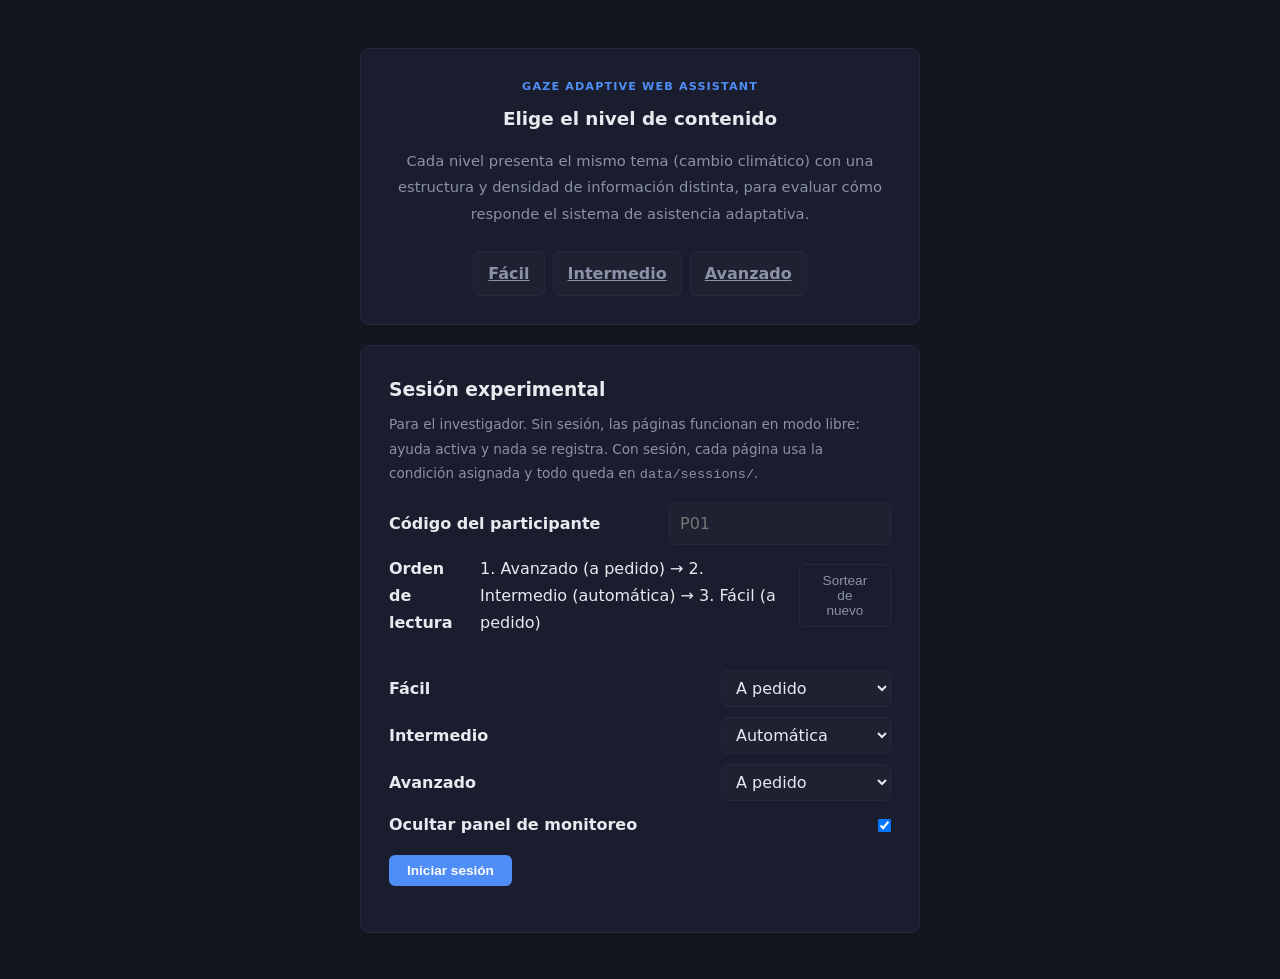
<file: frontend/index.html>
<!DOCTYPE html>
<html lang="es">
<head>
    <meta charset="UTF-8" />
    <meta name="viewport" content="width=device-width, initial-scale=1.0" />
    <title>Gaze Adaptive Web Assistant</title>
    <link rel="stylesheet" href="css/styles.css" />
    <link rel="stylesheet" href="css/page.css" />
    <link rel="stylesheet" href="css/temas.css" />
    <style>
        .session-card { max-width: 560px; margin-top: 20px; text-align: left; }
        .session-card h3 { margin-bottom: 6px; }
        .session-card .hint { color: var(--text-secondary); font-size: 0.85rem; margin-bottom: 14px; }
        .session-row { display: flex; align-items: center; justify-content: space-between; gap: 12px; margin: 10px 0; }
        .session-row label { color: var(--text-primary); font-weight: 600; }
        .session-row input[type="text"], .session-row select {
            background: var(--bg-section); color: var(--text-primary);
            border: 1px solid var(--card-border); border-radius: var(--radius-sm);
            padding: 7px 10px; font: inherit; min-width: 170px;
        }
        .session-actions { display: flex; gap: 10px; margin-top: 16px; flex-wrap: wrap; }
        .session-status { margin-top: 12px; font-size: 0.85rem; color: var(--text-secondary); }
        .session-status.is-error { color: var(--danger); }
        .session-active { color: var(--success); font-weight: 600; }
    </style>
</head>
<body>
    <div class="page-wrapper" style="display:flex; flex-direction:column; align-items:center; justify-content:center; padding:48px 16px;">
        <div class="article-card" style="max-width:560px; text-align:center;">
            <div class="article-tag">Gaze Adaptive Web Assistant</div>
            <h2 style="margin-bottom:16px;">Elige el nivel de contenido</h2>
            <p style="margin-bottom:24px;">
                Cada nivel presenta el mismo tema (cambio climático) con una estructura y densidad de
                información distinta, para evaluar cómo responde el sistema de asistencia adaptativa.
            </p>
            <div class="difficulty-buttons" style="justify-content:center;">
                <a class="difficulty-button" href="siteA.html">Fácil</a>
                <a class="difficulty-button" href="siteB.html">Intermedio</a>
                <a class="difficulty-button" href="siteC.html">Avanzado</a>
            </div>
        </div>

        <!-- Panel del investigador -->
        <div class="article-card session-card">
            <h3>Sesión experimental</h3>
            <p class="hint">
                Para el investigador. Sin sesión, las páginas funcionan en modo libre: ayuda activa y
                nada se registra. Con sesión, cada página usa la condición asignada y todo queda en
                <code>data/sessions/</code>.
            </p>

            <div id="session-form">
                <div class="session-row">
                    <label for="participant">Código del participante</label>
                    <input type="text" id="participant" placeholder="P01" maxlength="20" autocomplete="off" />
                </div>
                <div class="session-row">
                    <label>Orden de lectura</label>
                    <span id="order-label"></span>
                    <button class="btn-outline" id="reshuffle" type="button">Sortear de nuevo</button>
                </div>
                <div class="session-row">
                    <span class="hint" id="assignment-note"></span>
                </div>
                <div class="session-row">
                    <label for="cond-facil">Fácil</label>
                    <select id="cond-facil"><option value="ayuda">Automática</option><option value="a_pedido">A pedido</option></select>
                </div>
                <div class="session-row">
                    <label for="cond-intermedio">Intermedio</label>
                    <select id="cond-intermedio"><option value="ayuda">Automática</option><option value="a_pedido">A pedido</option></select>
                </div>
                <div class="session-row">
                    <label for="cond-avanzado">Avanzado</label>
                    <select id="cond-avanzado"><option value="ayuda">Automática</option><option value="a_pedido">A pedido</option></select>
                </div>
                <div class="session-row">
                    <label for="hide-debug">Ocultar panel de monitoreo</label>
                    <input type="checkbox" id="hide-debug" checked />
                </div>
                <div class="session-actions">
                    <button class="btn-primary" id="start-session" type="button">Iniciar sesión</button>
                </div>
            </div>

            <div id="session-active" hidden>
                <p>Sesión activa: <span class="session-active" id="session-label"></span></p>
                <div class="session-actions">
                    <button class="btn-primary" id="show-welcome" type="button">Mostrar pantalla de inicio</button>
                    <button class="btn-outline" id="end-session" type="button">Finalizar sesión</button>
                </div>
            </div>

            <p class="session-status" id="session-status" role="status"></p>
        </div>
    </div>

    <script src="js/session.js"></script>
    <script src="js/asignacion.js"></script>
    <script>
        // Dos métodos: ayuda automática y a pedido. Con un código del sorteo previo
        // (js/asignacion.js, de evaluation/generar_asignacion.py) el orden y los
        // métodos quedan fijos; con otro código (pruebas) se sortean al momento.
        const PAGES = ["facil", "intermedio", "avanzado"];
        const PAGE_NAMES = { facil: "Fácil", intermedio: "Intermedio", avanzado: "Avanzado" };
        const METHOD_NAMES = { ayuda: "automática", a_pedido: "a pedido" };
        let currentOrder = [...PAGES];

        function shuffle() {
            const order = [...PAGES];
            for (let i = order.length - 1; i > 0; i--) {
                const j = Math.floor(Math.random() * (i + 1));
                [order[i], order[j]] = [order[j], order[i]];
            }
            // Fácil siempre "a pedido" (casi sin párrafos difíciles); intermedia y
            // avanzada, una con cada método.
            const autoPage = Math.random() < 0.5 ? "intermedio" : "avanzado";
            document.getElementById("cond-facil").value = "a_pedido";
            document.getElementById("cond-intermedio").value = autoPage === "intermedio" ? "ayuda" : "a_pedido";
            document.getElementById("cond-avanzado").value = autoPage === "avanzado" ? "ayuda" : "a_pedido";
            currentOrder = order;
            renderOrder();
        }

        function renderOrder() {
            document.getElementById("order-label").textContent = currentOrder
                .map((p, i) => `${i + 1}. ${PAGE_NAMES[p]} (${METHOD_NAMES[document.getElementById(`cond-${p}`).value]})`)
                .join("  →  ");
        }

        const participantInput = document.getElementById("participant");
        const statusBox = document.getElementById("session-status");

        // Cada participante empieza sin ritmo aprendido ni corrección de la mirada.
        function resetLearnedPace() {
            try { sessionStorage.removeItem("gazeReadingPace"); } catch (error) { /* nada que borrar */ }
            try { sessionStorage.removeItem("gazeCorrection"); } catch (error) { /* nada que borrar */ }
        }

        function setStatus(message, isError = false) {
            statusBox.textContent = message;
            statusBox.classList.toggle("is-error", isError);
        }

        // Código de la lista del sorteo previo: orden y métodos fijos (no editables).
        function applyAssignment() {
            const code = participantInput.value.trim().toUpperCase();
            const fixed = (typeof ASIGNACION !== "undefined") ? ASIGNACION[code] : null;
            const note = document.getElementById("assignment-note");
            if (fixed) {
                currentOrder = [...fixed.order];
                PAGES.forEach(p => { document.getElementById(`cond-${p}`).value = fixed.plan[p]; });
                note.textContent = `Sorteo previo: ${code} tiene el orden y los métodos fijados (evaluation/asignacion_participantes.csv).`;
                renderOrder();
            } else if (document.getElementById("reshuffle").disabled) {
                note.textContent = "Código fuera del sorteo previo (prueba): orden y métodos al azar.";
                shuffle();
            } else {
                note.textContent = code ? "Código fuera del sorteo previo (prueba): orden y métodos al azar." : "";
            }
            document.getElementById("reshuffle").disabled = Boolean(fixed);
            PAGES.forEach(p => { document.getElementById(`cond-${p}`).disabled = Boolean(fixed); });
        }

        document.getElementById("reshuffle").addEventListener("click", shuffle);
        PAGES.forEach(p => document.getElementById(`cond-${p}`).addEventListener("change", renderOrder));
        participantInput.addEventListener("input", applyAssignment);
        shuffle();

        function renderSessionState() {
            const session = ExperimentSession.session;
            document.getElementById("session-form").hidden = Boolean(session);
            document.getElementById("session-active").hidden = !session;
            if (session) {
                const order = session.order || PAGES;
                const plan = order.map((p, i) => `${i + 1}. ${PAGE_NAMES[p]} (${METHOD_NAMES[session.plan[p]] || session.plan[p]})`).join(" → ");
                document.getElementById("session-label").textContent = `${session.id} · ${plan}`;
            }
        }

        document.getElementById("start-session").addEventListener("click", async () => {
            // En mayúsculas: "p01" y "P01" deben ser la misma persona en el análisis.
            const participant = participantInput.value.trim().toUpperCase();
            if (!/^[A-Za-z0-9_-]{1,20}$/.test(participant)) {
                setStatus("Escribe un código válido (p. ej. P01): letras, números, - o _.", true);
                return;
            }
            const plan = Object.fromEntries(PAGES.map(p => [p, document.getElementById(`cond-${p}`).value]));
            try {
                const response = await fetch(`${SESSION_BACKEND}/session/start`, {
                    method: "POST",
                    headers: { "Content-Type": "application/json" },
                    body: JSON.stringify({
                        participant,
                        plan,
                        order: currentOrder,
                        client: {
                            user_agent: navigator.userAgent,
                            screen: { w: screen.width, h: screen.height, dpr: devicePixelRatio }
                        }
                    })
                });
                const data = await response.json();
                if (!response.ok) throw new Error(data.error || `HTTP ${response.status}`);
                const saved = ExperimentSession.save({
                    id: data.session_id,
                    participant,
                    plan,
                    order: currentOrder,
                    hideDebug: document.getElementById("hide-debug").checked,
                    startedAt: Date.now()
                });
                if (!saved) throw new Error("El navegador no permite guardar la sesión (sessionStorage).");
                resetLearnedPace();
                showWelcome();
            } catch (error) {
                setStatus(`No se pudo iniciar la sesión: ${error.message}. ¿Está corriendo python app.py?`, true);
            }
        });

        document.getElementById("end-session").addEventListener("click", async () => {
            const session = ExperimentSession.session;
            try {
                await fetch(`${SESSION_BACKEND}/log`, {
                    method: "POST",
                    headers: { "Content-Type": "text/plain" },
                    body: JSON.stringify({
                        session_id: session.id,
                        events: [{ type: "session_end", t: Date.now(), page: "index",
                                   duration_ms: Date.now() - session.startedAt }]
                    })
                });
            } catch (error) {
                console.warn("[sesión] No se pudo registrar el fin de sesión.", error);
            }
            ExperimentSession.clear();
            resetLearnedPace();
            window.location.reload();
        });

        // Bienvenida: tapa los parámetros; mismas instrucciones para todos.
        function showWelcome() {
            // La sesión recién guardada (ExperimentSession.session es de antes).
            let session = ExperimentSession.session;
            try { session = JSON.parse(sessionStorage.getItem(SESSION_STORAGE_KEY)) || session; } catch (error) { /* se usa la copia */ }
            const overlay = document.createElement("div");
            overlay.className = "pause-overlay";
            overlay.innerHTML = `
                <div class="pause-card">
                    <p class="pause-step">Bienvenido(a)</p>
                    <h2>Antes de empezar</h2>
                    <p>Vas a leer <strong>3 páginas web</strong>. Léelas con calma, para entenderlas.
                       Mientras lees, el sistema podría ofrecerte ayuda.</p>
                    <p>Al terminar cada página web pulsa <strong>"Terminé esta página"</strong>, marca lo que te costó
                       entender y luego descansarás un minuto y medio (la siguiente página empieza sola).
                       Al final de las 3 páginas web responderás unas preguntas en el Excel.</p>
                    <p class="pause-note">Cuando estés listo(a), pulsa Iniciar.</p>
                    <button type="button" class="btn-primary pause-done">Iniciar</button>
                </div>`;
            document.body.appendChild(overlay);
            overlay.querySelector(".pause-done").addEventListener("click", () => {
                // Comprobación de la mirada (con mouse pasa directo a la primera página).
                window.location.href = "calibracion.html";
            });
        }

        // Cierre tras la última página (el botón de abajo es para el investigador).
        function showFinished() {
            const overlay = document.createElement("div");
            overlay.className = "pause-overlay";
            overlay.innerHTML = `
                <div class="pause-card">
                    <p class="pause-step">Páginas web terminadas</p>
                    <h2>¡Gracias!</h2>
                    <p>Por último, responde en el Excel las hojas en este orden:
                       <strong>«Comprensión»</strong>, <strong>«NASA-TLX Método 1»</strong>,
                       <strong>«NASA-TLX Método 2»</strong> y <strong>«Post-experimento»</strong>.</p>
                    <p class="pause-note">Cuando termines, avisa al investigador.</p>
                    <button type="button" class="btn-outline pause-researcher">Investigador: ver sesión</button>
                </div>`;
            document.body.appendChild(overlay);
            overlay.querySelector(".pause-researcher").addEventListener("click", () => overlay.remove());
        }

        document.getElementById("show-welcome").addEventListener("click", showWelcome);
        renderSessionState();
        if (ExperimentSession.session?.finished) showFinished();
    </script>
</body>
</html>
</file>
<file: frontend/css/styles.css>
/* ─── Variables ──────────────────────────────────────────────── */
:root {
    --bg:           #0f1117;
    --bg-panel:     #1a1d27;
    --bg-section:   #1e2130;
    --bg-card:      #252838;
    --border:       #2e3347;
    --accent:       #4f8ef7;
    --accent-soft:  rgba(79, 142, 247, 0.15);
    --success:      #34d399;
    --warning:      #fbbf24;
    --danger:       #f87171;
    --text-primary: #e8eaf0;
    --text-secondary: #8b91a8;
    --text-muted:   #555c75;
    --tooltip-bg:   #1e2130;
    --tooltip-border: #4f8ef7;
    --radius:       10px;
    --radius-sm:    6px;
    --font-mono:    'JetBrains Mono', 'Fira Code', monospace;
    --font-body:    'Inter', system-ui, -apple-system, sans-serif;
    --transition:   0.2s ease;
}

/* ─── Reset ──────────────────────────────────────────────────── */
*, *::before, *::after {
    box-sizing: border-box;
    margin: 0;
    padding: 0;
}

html {
    font-size: 16px;
    scroll-behavior: smooth;
}

body {
    background-color: var(--bg);
    color: var(--text-primary);
    font-family: var(--font-body);
    line-height: 1.7;
    min-height: 100vh;
}

/* ─── Layout ─────────────────────────────────────────────────── */
.layout {
    display: grid;
    grid-template-columns: 280px 1fr;
    min-height: 100vh;
}

/* ─── Panel lateral de debug ─────────────────────────────────── */
.debug-panel {
    background-color: var(--bg-panel);
    border-right: 1px solid var(--border);
    padding: 24px 16px;
    position: sticky;
    top: 0;
    height: 100vh;
    overflow-y: auto;
    display: flex;
    flex-direction: column;
    gap: 20px;
}

.debug-header {
    display: flex;
    align-items: center;
    gap: 10px;
    padding-bottom: 16px;
    border-bottom: 1px solid var(--border);
}

.debug-header h2 {
    font-size: 0.85rem;
    font-weight: 600;
    color: var(--text-secondary);
    text-transform: uppercase;
    letter-spacing: 0.08em;
}

/* Dot de estado animado */
.status-dot {
    width: 8px;
    height: 8px;
    border-radius: 50%;
    background-color: var(--text-muted);
    flex-shrink: 0;
    transition: background-color var(--transition);
}

.status-dot.active {
    background-color: var(--success);
    box-shadow: 0 0 6px var(--success);
    animation: pulse 1.5s infinite;
}

.status-dot.analyzing {
    background-color: var(--warning);
    box-shadow: 0 0 6px var(--warning);
    animation: pulse 0.8s infinite;
}

@keyframes pulse {
    0%, 100% { opacity: 1; }
    50%       { opacity: 0.4; }
}

.debug-section {
    display: flex;
    flex-direction: column;
    gap: 6px;
}

.debug-label {
    font-size: 0.7rem;
    font-weight: 600;
    color: var(--text-muted);
    text-transform: uppercase;
    letter-spacing: 0.07em;
}

.debug-value {
    font-family: var(--font-mono);
    font-size: 0.8rem;
    color: var(--text-primary);
    background-color: var(--bg-card);
    padding: 6px 10px;
    border-radius: var(--radius-sm);
    border: 1px solid var(--border);
    word-break: break-all;
}

/* Barra de dwell time */
.dwell-bar-container {
    height: 6px;
    background-color: var(--bg-card);
    border-radius: 99px;
    overflow: hidden;
    border: 1px solid var(--border);
}

.dwell-bar {
    height: 100%;
    width: 0%;
    background: linear-gradient(90deg, var(--accent), var(--success));
    border-radius: 99px;
    transition: width 0.1s linear;
}

/* Tarjeta de análisis */
.analysis-card {
    background-color: var(--bg-card);
    border: 1px solid var(--border);
    border-radius: var(--radius-sm);
    padding: 10px 12px;
    font-size: 0.78rem;
    line-height: 1.6;
    min-height: 80px;
    color: var(--text-primary);
}

.analysis-card .placeholder {
    color: var(--text-muted);
    font-style: italic;
}

.analysis-card .concept {
    font-weight: 600;
    color: var(--accent);
    margin-bottom: 4px;
}

.analysis-assistance {
    margin-top: 6px;
    color: var(--text-secondary);
    font-size: 0.75rem;
}

.analysis-card .badge {
    display: inline-block;
    padding: 1px 7px;
    border-radius: 99px;
    font-size: 0.68rem;
    font-weight: 600;
    margin-bottom: 4px;
}

.badge.low      { background: rgba(52,211,153,0.15); color: var(--success); }
.badge.medium   { background: rgba(251,191,36,0.15);  color: var(--warning); }
.badge.high     { background: rgba(248,113,113,0.15); color: var(--danger);  }

/* Header de la página */
.page-header {
    margin-bottom: 48px;
    padding-bottom: 24px;
    border-bottom: 1px solid var(--border);
}

.page-header h1 {
    font-size: 1.8rem;
    font-weight: 700;
    color: var(--text-primary);
    margin-bottom: 8px;
}

/* Secciones de contenido */
.content-section {
    margin-bottom: 48px;
    padding: 28px 32px;
    background-color: var(--bg-section);
    border-radius: var(--radius);
    border: 1px solid var(--border);
    transition: border-color var(--transition);
}

.content-section:hover {
    border-color: rgba(79, 142, 247, 0.3);
}

.content-section h2 {
    font-size: 1.2rem;
    font-weight: 700;
    color: var(--text-primary);
    margin-bottom: 16px;
    padding-bottom: 10px;
    border-bottom: 1px solid var(--border);
}

.content-section h3 {
    font-size: 1rem;
    font-weight: 600;
    color: var(--accent);
    margin: 20px 0 10px;
}

.content-section p {
    color: var(--text-secondary);
    font-size: 0.95rem;
    margin-bottom: 14px;
    line-height: 1.8;
}

.content-section p:last-child {
    margin-bottom: 0;
}

/* Grid de imágenes */

figure {
    display: flex;
    flex-direction: column;
    gap: 8px;
}

figure img {
    width: 100%;
    aspect-ratio: 4/3;
    object-fit: cover;
    border-radius: var(--radius-sm);
    border: 1px solid var(--border);
    display: block;
    transition: border-color var(--transition);
    cursor: crosshair;
}

figure img:hover {
    border-color: var(--accent);
}

figcaption {
    font-size: 0.78rem;
    color: var(--text-muted);
    text-align: center;
}

/* ─── Tooltip adaptativo ─────────────────────────────────────── */
#adaptive-tooltip {
    display: none;
    position: absolute;
    z-index: 9999;
    max-width: 300px;
    background-color: var(--tooltip-bg);
    color: var(--text-primary);
    border: 1px solid var(--tooltip-border);
    border-radius: var(--radius);
    padding: 12px 16px;
    font-size: 0.85rem;
    line-height: 1.6;
    box-shadow:
        0 0 0 1px rgba(79,142,247,0.2),
        0 8px 32px rgba(0,0,0,0.5);
    animation: fadeIn 0.2s ease;
    pointer-events: none;
}

#adaptive-tooltip::before {
    content: "Asistencia IA";
    display: block;
    font-size: 0.65rem;
    font-weight: 700;
    color: var(--accent);
    text-transform: uppercase;
    letter-spacing: 0.1em;
    margin-bottom: 6px;
}

/* Condición "a pedido": el tooltip acepta clics (botón "Ver ayuda"). */
#adaptive-tooltip.on-demand {
    pointer-events: auto;
}

#adaptive-tooltip.on-demand div {
    white-space: pre-line;   /* la ampliada trae un término por línea */
}

.help-ask-btn {
    display: block;
    margin-top: 8px;
    padding: 6px 12px;
    font: inherit;
    font-weight: 600;
    color: var(--text-primary);
    background: var(--accent-soft);
    border: 1px solid var(--accent);
    border-radius: var(--radius-sm);
    cursor: pointer;
}

.help-ask-btn:hover {
    background: var(--accent);
}

@keyframes fadeIn {
    from { opacity: 0; transform: translateY(4px); }
    to   { opacity: 1; transform: translateY(0); }
}

/* ─── Highlight del elemento observado ───────────────────────── */
.gaze-highlight {
    outline: 2px solid rgba(79, 142, 247, 0.5) !important;
    outline-offset: 3px !important;
    border-radius: 4px !important;
    /* Sin animación: aparecía con 0.2 s de retraso visual (se sentía lento). */
    transition: none !important;
}

/* ─── Ocultar panel de debug (?debug=0) ──────────────────────── */
.layout.no-debug { grid-template-columns: 1fr; }
.debug-panel.is-hidden { display: none; }

/* ─── Scrollbar ──────────────────────────────────────────────── */
::-webkit-scrollbar       { width: 6px; }
::-webkit-scrollbar-track { background: var(--bg-panel); }
::-webkit-scrollbar-thumb {
    background: var(--border);
    border-radius: 99px;
}
::-webkit-scrollbar-thumb:hover { background: var(--text-muted); }
</file>
<file: frontend/css/page.css>
/* ─── Variables adicionales de página ───────────────────────── */

.difficulty-buttons {
    display: flex;
    gap: 8px;
    flex-shrink: 0;
}

.difficulty-button {
    padding: 8px 14px;
    border: 1px solid var(--card-border);
    border-radius: var(--radius-sm);
    background: var(--bg-section);
    color: var(--text-secondary);
    cursor: pointer;
    font-weight: 600;
}

.difficulty-button:hover,
.difficulty-button.is-active {
    background: var(--accent);
    border-color: var(--accent);
    color: #fff;
}
:root {
    --page-bg:      #13151f;
    --card-bg:      #1a1d2e;
    --card-border:  #252840;
    --nav-bg:       #0d0f1a;
    --tag-blue:     rgba(79,142,247,0.15);
    --tag-blue-text:#4f8ef7;
}

/* ─── Wrapper de página ──────────────────────────────────────── */
.page-wrapper {
    background-color: var(--page-bg);
    min-height: 100vh;
    flex: 1;
}

/* ─── Navbar ─────────────────────────────────────────────────── */
.navbar {
    display: flex;
    align-items: center;
    justify-content: space-between;
    padding: 14px 48px;
    background-color: var(--nav-bg);
    border-bottom: 1px solid var(--card-border);
    position: sticky;
    top: 0;
    z-index: 100;
    gap: 24px;
}

.nav-logo {
    font-size: 1.3rem;
    font-weight: 800;
    color: var(--accent);
    letter-spacing: -0.03em;
    flex-shrink: 0;
}

.nav-actions {
    display: flex;
    gap: 10px;
    flex-shrink: 0;
}

/* ─── Botones ────────────────────────────────────────────────── */
.btn-primary {
    background-color: var(--accent);
    color: #fff;
    border: none;
    padding: 8px 18px;
    border-radius: var(--radius-sm);
    font-size: 0.85rem;
    font-weight: 600;
    cursor: pointer;
    transition: opacity var(--transition);
}
.btn-primary:hover { opacity: 0.85; }

.btn-outline {
    background: transparent;
    color: var(--text-secondary);
    border: 1px solid var(--card-border);
    padding: 8px 18px;
    border-radius: var(--radius-sm);
    font-size: 0.85rem;
    font-weight: 500;
    cursor: pointer;
    transition: border-color var(--transition), color var(--transition);
}
.btn-outline:hover {
    border-color: var(--accent);
    color: var(--text-primary);
}

.btn-icon {
    background: var(--card-bg);
    color: var(--text-secondary);
    border: 1px solid var(--card-border);
    padding: 6px 14px;
    border-radius: var(--radius-sm);
    font-size: 0.82rem;
    cursor: pointer;
}

/* ─── Hero ───────────────────────────────────────────────────── */
.hero-section {
    padding: 48px 48px 0;
    max-width: 860px;
}

.hero-tag {
    font-size: 0.75rem;
    font-weight: 700;
    color: var(--accent);
    text-transform: uppercase;
    letter-spacing: 0.1em;
    margin-bottom: 14px;
}

.hero-title {
    font-size: 2rem;
    font-weight: 800;
    color: var(--text-primary);
    line-height: 1.25;
    letter-spacing: -0.02em;
    margin-bottom: 18px;
}

.hero-lead {
    font-size: 1.05rem;
    color: var(--text-secondary);
    line-height: 1.75;
    margin-bottom: 18px;
}

.hero-image {
    width: 100%;
    max-height: 420px;
    object-fit: cover;
    border-radius: var(--radius);
    border: 1px solid var(--card-border);
    display: block;
    margin-bottom: 48px;
}

/* ─── Grid principal ─────────────────────────────────────────── */
.content-grid {
    display: grid;
    grid-template-columns: 1fr 320px;
    gap: 32px;
    padding: 0 48px 48px;
    align-items: start;
}

/* ─── Columna principal ──────────────────────────────────────── */
.main-column {
    display: flex;
    flex-direction: column;
    gap: 28px;
}

/* ─── Artículo card ──────────────────────────────────────────── */
.article-card {
    background-color: var(--card-bg);
    border: 1px solid var(--card-border);
    border-radius: var(--radius);
    padding: 28px;
    transition: border-color var(--transition);
}

.article-card:hover { border-color: rgba(79,142,247,0.3); }

.article-tag {
    font-size: 0.7rem;
    font-weight: 700;
    color: var(--accent);
    text-transform: uppercase;
    letter-spacing: 0.1em;
    margin-bottom: 10px;
}

.article-card h2 {
    font-size: 1.15rem;
    font-weight: 700;
    color: var(--text-primary);
    margin-bottom: 14px;
    line-height: 1.4;
}

.article-card p {
    color: var(--text-secondary);
    font-size: 0.92rem;
    line-height: 1.8;
    margin-bottom: 18px;
}

.article-footer {
    display: flex;
    align-items: center;
    gap: 8px;
    flex-wrap: wrap;
}

/* ─── Columna lateral ────────────────────────────────────────── */
.side-column {
    display: flex;
    flex-direction: column;
    gap: 20px;
    position: sticky;
    top: 64px;
}

.widget {
    background-color: var(--card-bg);
    border: 1px solid var(--card-border);
    border-radius: var(--radius);
    padding: 20px;
}

.widget--highlight {
    background: linear-gradient(135deg, #1a1f3a, #1e2440);
    border-color: rgba(79,142,247,0.3);
}

.widget h4 {
    font-size: 0.85rem;
    font-weight: 700;
    color: var(--text-primary);
    margin-bottom: 14px;
    padding-bottom: 10px;
    border-bottom: 1px solid var(--card-border);
}

.widget p {
    font-size: 0.83rem;
    color: var(--text-secondary);
    line-height: 1.6;
    margin-bottom: 12px;
}

.widget input[type="text"],
.widget input[type="email"] {
    width: 100%;
    background: var(--bg-card);
    border: 1px solid var(--card-border);
    border-radius: var(--radius-sm);
    padding: 8px 12px;
    color: var(--text-primary);
    font-size: 0.85rem;
    outline: none;
    margin-bottom: 8px;
}

.widget input:focus {
    border-color: var(--accent);
}

.search-box {
    display: flex;
    gap: 8px;
}

.search-box input { margin-bottom: 0; flex: 1; }

/* Lista de tendencias */
.trending-list {
    list-style: none;
    display: flex;
    flex-direction: column;
    gap: 14px;
}

.trending-list li {
    display: flex;
    gap: 12px;
    align-items: flex-start;
}

.trend-num {
    font-family: var(--font-mono);
    font-size: 0.7rem;
    font-weight: 700;
    color: var(--accent);
    flex-shrink: 0;
    padding-top: 2px;
}

.trending-list a {
    color: var(--text-secondary);
    text-decoration: none;
    font-size: 0.82rem;
    line-height: 1.5;
    transition: color var(--transition);
}
.trending-list a:hover { color: var(--text-primary); }

/* ─── Selector de nivel (navegación entre páginas) ────────────── */
.level-nav {
    display: flex;
    gap: 8px;
    padding: 14px 48px;
    background-color: var(--nav-bg);
    border-bottom: 1px solid var(--card-border);
}

.level-link {
    padding: 6px 14px;
    border: 1px solid var(--card-border);
    border-radius: var(--radius-sm);
    background: var(--bg-section);
    color: var(--text-secondary);
    text-decoration: none;
    font-size: 0.82rem;
    font-weight: 600;
    transition: background var(--transition), color var(--transition);
}

.level-link:hover { color: var(--text-primary); }

/* Vuelta al índice, separada a la derecha de los niveles */
.level-home { margin-left: auto; }

.level-link.is-active {
    background: var(--accent);
    border-color: var(--accent);
    color: #fff;
}

/* ─── Viñetas (nivel fácil) ────────────────────────────────────── */
.bullet-list {
    list-style: none;
    display: flex;
    flex-direction: column;
    gap: 10px;
}

.bullet-list li {
    display: flex;
    gap: 10px;
    align-items: flex-start;
    color: var(--text-secondary);
    font-size: 0.95rem;
    line-height: 1.6;
}

.bullet-list li::before {
    content: "●";
    color: var(--accent);
    flex-shrink: 0;
}

/* ─── Cuadro comparativo (nivel fácil) ─────────────────────────── */
.compare-grid {
    display: grid;
    grid-template-columns: 1fr 1fr;
    gap: 16px;
}

.compare-card {
    background-color: var(--card-bg);
    border: 1px solid var(--card-border);
    border-radius: var(--radius);
    padding: 18px;
}

.compare-card h4 {
    font-size: 0.85rem;
    color: var(--accent);
    margin-bottom: 10px;
}

.compare-card p {
    color: var(--text-secondary);
    font-size: 0.88rem;
    line-height: 1.6;
}

/* ─── Tablas (nivel intermedio / avanzado) ─────────────────────── */
.data-table {
    width: 100%;
    border-collapse: collapse;
    font-size: 0.85rem;
}

.data-table caption {
    text-align: left;
    color: var(--text-muted);
    font-size: 0.75rem;
    margin-bottom: 8px;
}

.data-table th,
.data-table td {
    padding: 8px 10px;
    border-bottom: 1px solid var(--card-border);
    text-align: left;
    color: var(--text-secondary);
}

.data-table th {
    color: var(--text-primary);
    font-weight: 700;
    background-color: var(--bg-section);
}

/* ─── Gráficas (SVG inline) ─────────────────────────────────────── */
.mini-chart {
    background-color: var(--card-bg);
    border: 1px solid var(--card-border);
    border-radius: var(--radius);
    padding: 14px;
}

.mini-chart svg { width: 100%; height: auto; display: block; }

.chart-caption {
    margin-top: 8px;
    font-size: 0.72rem;
    color: var(--text-muted);
}

/* ─── Nota destacada ────────────────────────────────────────────── */
.note-box {
    background-color: var(--card-bg);
    border: 1px solid var(--card-border);
    border-left: 3px solid var(--accent);
    border-radius: var(--radius-sm);
    padding: 12px 14px;
    font-size: 0.85rem;
    color: var(--text-secondary);
    line-height: 1.6;
}

/* ─── Columnas divididas (nivel intermedio) ────────────────────── */
.split-columns {
    display: grid;
    grid-template-columns: 1fr 280px;
    gap: 20px;
    align-items: start;
}

/* ─── Filas densas (nivel avanzado) ────────────────────────────── */
.dense-row {
    display: grid;
    grid-template-columns: 1fr 1fr;
    gap: 20px;
    align-items: start;
}

.footnote {
    font-size: 0.75rem;
    color: var(--text-muted);
    line-height: 1.5;
}

/* ─── Glosario desplegable (nivel intermedio) ──────────────────── */
.glossary-panel {
    background-color: var(--card-bg);
    border: 1px solid var(--card-border);
    border-radius: var(--radius);
    padding: 16px 18px;
    margin-bottom: 20px;
    display: flex;
    flex-direction: column;
    gap: 10px;
}

.glossary-panel[hidden] { display: none; }

.glossary-panel dt {
    color: var(--accent);
    font-weight: 700;
    font-size: 0.85rem;
}

.glossary-panel dd {
    color: var(--text-secondary);
    font-size: 0.82rem;
    margin: 2px 0 0;
}

/* ─── Footer ─────────────────────────────────────────────────── */
.page-footer {
    display: flex;
    justify-content: space-between;
    align-items: center;
    padding: 24px 48px;
    border-top: 1px solid var(--card-border);
    font-size: 0.82rem;
    color: var(--text-muted);
}

/* ─── Marcado de dificultad (sesión experimental, marking.js) ───── */
.marking-start {
    position: fixed;
    right: 24px;
    bottom: 24px;
    z-index: 900;
    box-shadow: 0 4px 16px rgba(0, 0, 0, 0.35);
}
.marking-bar {
    position: fixed;
    top: 0;
    left: 0;
    right: 0;
    z-index: 950;
    display: flex;
    align-items: center;
    justify-content: space-between;
    gap: 16px;
    padding: 14px 24px;
    background: var(--nav-bg);
    border-bottom: 2px solid var(--warning);
    color: var(--text-primary);
}
.marking-mode .mark-candidate {
    outline: 2px dashed var(--card-border);
    outline-offset: 3px;
    cursor: pointer;
}
.marking-mode .mark-candidate:hover { outline-color: var(--accent); }
.marking-mode .mark-candidate.is-marked {
    outline: 3px solid var(--warning);
    background: rgba(251, 191, 36, 0.12);
}
</file>
<file: frontend/css/temas.css>
/* ═══════════════════════════════════════════════════════════════
   Tema de cada página: siteA divulgación (EcoPlaneta), siteB enciclopedia
   (EcoWiki), siteC revista científica (J. Clim. Res.). Solo aspecto: no cambiar
   la estructura HTML (los bloques se identifican por su posición).
   ═══════════════════════════════════════════════════════════════ */

/* ─── Base clara común ───────────────────────────────────────── */
body[data-level] {
    --bg-panel:       #ffffff;
    --bg-section:     #f3f4f6;
    --bg-card:        #ffffff;
    --border:         #d8dce3;
    --success:        #1a9a63;
    --warning:        #e6a700;
    --danger:         #d64545;
    --text-primary:   #1d2330;
    --text-secondary: #3d4554;
    --text-muted:     #6b7280;
    --tooltip-bg:     #ffffff;
    --card-border:    #e1e4ea;
    background: var(--page-bg);
    color: var(--text-primary);
}

body[data-level] .page-wrapper { background: var(--page-bg); }

/* El panel de monitoreo (solo para el investigador) sigue oscuro. */
body[data-level] .debug-panel {
    --bg: #0f1117; --bg-panel: #1a1d27; --bg-section: #1e2130; --bg-card: #252838;
    --border: #2e3347; --text-primary: #e8eaf0; --text-secondary: #8b91a8; --text-muted: #555c75;
    --accent: #4f8ef7; --accent-soft: rgba(79,142,247,0.15); --card-border: #252840;
    color: var(--text-primary);
}

/* En sesión, sin contorno de la mirada (el participante lo perseguía). */
.in-session .gaze-highlight { outline: none !important; }

/* En sesión, sin la barra de navegación entre páginas. */
.in-session .level-nav { display: none; }

/* Botones sin función dentro del artículo (adorno): fuera de la vista. */
body[data-level] .article-footer { display: none; }

/* Texto del artículo: más contraste y mejor ritmo de lectura. */
body[data-level] .article-card p,
body[data-level] .content-section p,
body[data-level] .hero-lead,
body[data-level] .bullet-list li { color: var(--text-secondary); }

/* Tooltip de ayuda en tema claro. */
body[data-level] #adaptive-tooltip {
    background: #ffffff;
    color: #1d2330;
    border: 1px solid var(--accent);
    box-shadow: 0 10px 30px rgba(20, 30, 50, 0.18);
}
body[data-level] .help-ask-btn { color: #ffffff; background: var(--accent); }
body[data-level] .help-ask-btn:hover { filter: brightness(0.92); }

body[data-level] .data-table th { background: var(--bg-section); }
body[data-level] .footnote,
body[data-level] .chart-caption,
body[data-level] figcaption { color: var(--text-muted); }

/* ═══ 1. FÁCIL · EcoPlaneta (revista de divulgación) ═══════════════ */
body[data-level="easy"] {
    --page-bg:   #f2f8f4;
    --nav-bg:    #ffffff;
    --card-bg:   #ffffff;
    --accent:    #13894f;
    --accent-soft: rgba(19, 137, 79, 0.10);
    --tooltip-border: #13894f;
    --tag-blue:  #e3f4ea;
    --tag-blue-text: #13894f;
    font-family: "Segoe UI", "Trebuchet MS", system-ui, sans-serif;
}
body[data-level="easy"] .navbar {
    background: #ffffff;
    border-bottom: 3px solid #13894f;
    box-shadow: 0 2px 10px rgba(19, 137, 79, 0.08);
}
body[data-level="easy"] .nav-logo { color: #13894f; font-size: 1.5rem; }
body[data-level="easy"] .hero-section {
    background: linear-gradient(135deg, #e3f4ea 0%, #fdf6e3 100%);
    border-radius: 20px;
    margin: 28px 48px 32px;
    padding: 36px 40px 28px;
    max-width: none;
}
body[data-level="easy"] .hero-tag {
    display: inline-block;
    background: #13894f;
    color: #ffffff;
    padding: 4px 12px;
    border-radius: 999px;
}
body[data-level="easy"] .hero-title { color: #0f5132; font-size: 2.2rem; }
body[data-level="easy"] .hero-image {
    max-width: 640px;
    border: none;
    border-radius: 16px;
    box-shadow: 0 8px 24px rgba(0, 0, 0, 0.12);
    margin-bottom: 10px;
}
body[data-level="easy"] .article-card {
    border: none;
    border-radius: 18px;
    box-shadow: 0 4px 18px rgba(20, 60, 40, 0.08);
    border-top: 5px solid #13894f;
}
body[data-level="easy"] .article-card:nth-of-type(2) { border-top-color: #2b7bd6; }
body[data-level="easy"] .article-card:nth-of-type(3) { border-top-color: #e08a00; }
body[data-level="easy"] .article-card:nth-of-type(4) { border-top-color: #8a4fd6; }
body[data-level="easy"] .article-card h2 { color: #0f3d2a; font-size: 1.3rem; }
body[data-level="easy"] .article-card p,
body[data-level="easy"] .bullet-list li { font-size: 1rem; }
body[data-level="easy"] .compare-card {
    background: #f6faf8;
    border: 1px solid #d5ebde;
    border-radius: 14px;
}
body[data-level="easy"] .mini-chart {
    background: #ffffff;
    border: 1px solid #e3ece6;
    border-radius: 16px;
    max-width: 560px;
    margin: 0 auto;
}
body[data-level="easy"] .widget {
    border: none;
    border-radius: 18px;
    box-shadow: 0 4px 18px rgba(20, 60, 40, 0.08);
}
body[data-level="easy"] .widget--highlight {
    background: #fff6d9;
    border-left: 6px solid #e6a700;
}
body[data-level="easy"] .widget h4 { color: #0f3d2a; font-size: 1rem; border-bottom-color: #e6e1cf; }
body[data-level="easy"] .widget p { font-size: 0.95rem; color: var(--text-secondary); }
body[data-level="easy"] .page-footer { background: #0f5132; color: #d7efe2; }
body[data-level="easy"] .page-footer a { color: #d7efe2; }

/* ═══ 2. INTERMEDIO · EcoWiki (estilo enciclopedia en línea) ══════ */
body[data-level="medium"] {
    --page-bg:   #f6f6f6;
    --nav-bg:    #ffffff;
    --card-bg:   #ffffff;
    --accent:    #3366cc;
    --accent-soft: rgba(51, 102, 204, 0.10);
    --tooltip-border: #3366cc;
    --card-border: #c8ccd1;
    --text-primary: #202122;
    --text-secondary: #202122;
    font-family: "Segoe UI", Arial, sans-serif;
}
body[data-level="medium"] .navbar {
    background: #ffffff;
    border-bottom: 1px solid #c8ccd1;
}
body[data-level="medium"] .nav-logo {
    font-family: Georgia, "Times New Roman", serif;
    color: #202122;
    font-weight: 400;
    font-size: 1.6rem;
    letter-spacing: 0.02em;
}
body[data-level="medium"] .hero-tag { color: #54595d; letter-spacing: 0.05em; }
body[data-level="medium"] .content-grid {
    background: #ffffff;
    border: 1px solid #c8ccd1;
    margin: 24px 32px;
    padding: 24px 32px 40px;
}
body[data-level="medium"] .page-header h1 {
    font-family: Georgia, "Times New Roman", serif;
    font-weight: 400;
    font-size: 2rem;
    color: #000000;
    border-bottom: 1px solid #a2a9b1;
}
body[data-level="medium"] .content-section {
    background: transparent;
    border: none;
    border-radius: 0;
    padding: 0;
    box-shadow: none;
}
body[data-level="medium"] .content-section h2 {
    font-family: Georgia, "Times New Roman", serif;
    font-weight: 400;
    font-size: 1.5rem;
    color: #000000;
    border-bottom: 1px solid #a2a9b1;
}
body[data-level="medium"] .content-section h3 { color: #202122; font-weight: 700; }
body[data-level="medium"] .content-section p { font-size: 0.98rem; line-height: 1.7; }
body[data-level="medium"] .mini-chart,
body[data-level="medium"] figure {
    background: #f8f9fa;
    border: 1px solid #c8ccd1;
    border-radius: 0;
    padding: 6px;
}
body[data-level="medium"] .note-box {
    background: #eaf3ff;
    border: 1px solid #a7c4f2;
    border-left: 4px solid #3366cc;
    border-radius: 0;
    color: #202122;
}
body[data-level="medium"] .data-table { border: 1px solid #a2a9b1; background: #f8f9fa; }
body[data-level="medium"] .data-table th,
body[data-level="medium"] .data-table td { border: 1px solid #a2a9b1; }
body[data-level="medium"] .data-table th { background: #eaecf0; color: #202122; }
body[data-level="medium"] .widget {
    background: #f8f9fa;
    border: 1px solid #a2a9b1;
    border-radius: 0;
}
body[data-level="medium"] .widget h4 {
    font-family: Georgia, "Times New Roman", serif;
    font-weight: 400;
    font-size: 1.05rem;
    color: #000000;
    border-bottom-color: #a2a9b1;
}
body[data-level="medium"] .trending-list a { color: #3366cc; }
body[data-level="medium"] .trend-num { color: #72777d; }
body[data-level="medium"] .page-footer { background: #ffffff; border-top: 1px solid #c8ccd1; }

/* ═══ 3. AVANZADO · J. Clim. Res. (revista científica) ═══════════ */
body[data-level="advanced"] {
    --page-bg:   #ffffff;
    --nav-bg:    #0b2545;
    --card-bg:   #ffffff;
    --accent:    #b5531c;
    --accent-soft: rgba(181, 83, 28, 0.10);
    --tooltip-border: #0b2545;
    --card-border: #dde2ea;
    --text-primary: #111827;
    --text-secondary: #222a36;
    font-family: Georgia, "Times New Roman", serif;
}
body[data-level="advanced"] .navbar {
    background: #0b2545;
    border-bottom: 4px solid #b5531c;
}
body[data-level="advanced"] .nav-logo { color: #ffffff; font-family: Georgia, serif; }
body[data-level="advanced"] .navbar .hero-tag { color: #c9d6ea; }
body[data-level="advanced"] .navbar input { background: #ffffff; border-color: #6b7f99; }
body[data-level="advanced"] .page-header h1 {
    font-family: Georgia, "Times New Roman", serif;
    font-size: 1.9rem;
    line-height: 1.35;
    color: #0b2545;
    border-bottom: 2px solid #0b2545;
}
body[data-level="advanced"] .content-section {
    background: #ffffff;
    border: none;
    border-top: 1px solid #dde2ea;
    border-radius: 0;
    box-shadow: none;
    padding: 20px 4px;
}
body[data-level="advanced"] .main-column > .content-section:first-of-type {
    background: #f2f5f9;
    border: 1px solid #d3dbe6;
    border-left: 4px solid #0b2545;
    padding: 22px 24px;
}
body[data-level="advanced"] .content-section h2,
body[data-level="advanced"] .content-section h3 {
    font-family: "Segoe UI", Arial, sans-serif;
    color: #0b2545;
    text-transform: uppercase;
    letter-spacing: 0.04em;
    font-size: 1rem;
}
body[data-level="advanced"] .content-section h3 { color: #b5531c; font-size: 0.92rem; }
body[data-level="advanced"] .content-section p { font-size: 1rem; line-height: 1.75; text-align: justify; }
body[data-level="advanced"] .mini-chart,
body[data-level="advanced"] figure {
    background: #ffffff;
    border: 1px solid #dde2ea;
    border-radius: 2px;
}
body[data-level="advanced"] .chart-caption,
body[data-level="advanced"] figcaption {
    font-family: "Segoe UI", Arial, sans-serif;
    font-size: 0.78rem;
    color: #4b5563;
}
body[data-level="advanced"] .data-table { font-family: "Segoe UI", Arial, sans-serif; }
body[data-level="advanced"] .data-table th {
    background: transparent;
    color: #0b2545;
    border-top: 2px solid #0b2545;
    border-bottom: 1px solid #0b2545;
}
body[data-level="advanced"] .data-table tr:last-child td { border-bottom: 2px solid #0b2545; }
body[data-level="advanced"] .widget {
    background: #f7f8fa;
    border: 1px solid #dde2ea;
    border-radius: 2px;
    font-family: "Segoe UI", Arial, sans-serif;
}
body[data-level="advanced"] .widget h4 { color: #0b2545; text-transform: uppercase; letter-spacing: 0.05em; }
body[data-level="advanced"] .page-footer { background: #0b2545; color: #c9d6ea; }
body[data-level="advanced"] .page-footer a { color: #c9d6ea; }

/* ─── Pausa entre páginas (tapa el texto) ────────────────────── */
.pause-overlay {
    position: fixed;
    inset: 0;
    z-index: 20000;
    display: flex;
    align-items: center;
    justify-content: center;
    background: #eef1f5;
}
.pause-card {
    max-width: 560px;
    margin: 16px;
    padding: 36px 40px;
    background: #ffffff;
    color: #1d2330;
    border-radius: 16px;
    box-shadow: 0 12px 40px rgba(20, 30, 50, 0.15);
    font-family: "Segoe UI", Arial, sans-serif;
    line-height: 1.6;
}
.pause-card h2 { font-size: 1.8rem; margin: 4px 0 14px; color: #1d2330; }
.pause-card p { margin-bottom: 12px; color: #3d4554; }
.pause-step { font-size: 0.85rem; font-weight: 700; text-transform: uppercase; letter-spacing: 0.06em; color: #6b7280 !important; }
.pause-note { font-size: 0.85rem; color: #6b7280 !important; }
.pause-card .btn-primary { margin-top: 10px; padding: 10px 20px; font-size: 1rem; }
.pause-row { display: flex; align-items: center; justify-content: center; gap: 18px; margin-top: 8px; }
.pause-row .pause-skip { padding: 8px 16px; font-size: 0.9rem; }
.pause-countdown { font-size: 2.4rem; font-weight: 700; font-variant-numeric: tabular-nums; color: #1d2330 !important; margin: 8px 0 0 !important; }

/* ─── Ajustes de orden y espacios (comunes) ──────────────────── */
/* Una sola línea bajo el título y menos espacio vacío entre secciones. */
body[data-level] .page-header {
    border-bottom: none;
    margin-bottom: 8px;
    padding-bottom: 0;
}
body[data-level] .content-section { margin-bottom: 0; }
body[data-level] .main-column { gap: 24px; }

/* Fácil: la foto principal completa (antes se recortaba el título de la imagen). */
body[data-level="easy"] .hero-image {
    object-fit: contain;
    max-height: none;
    height: auto;
    background: #ffffff;
}

/* Avanzado: sin justificar (en columnas angostas dejaba huecos grandes). */
body[data-level="advanced"] .content-section p { text-align: left; }
</file>
